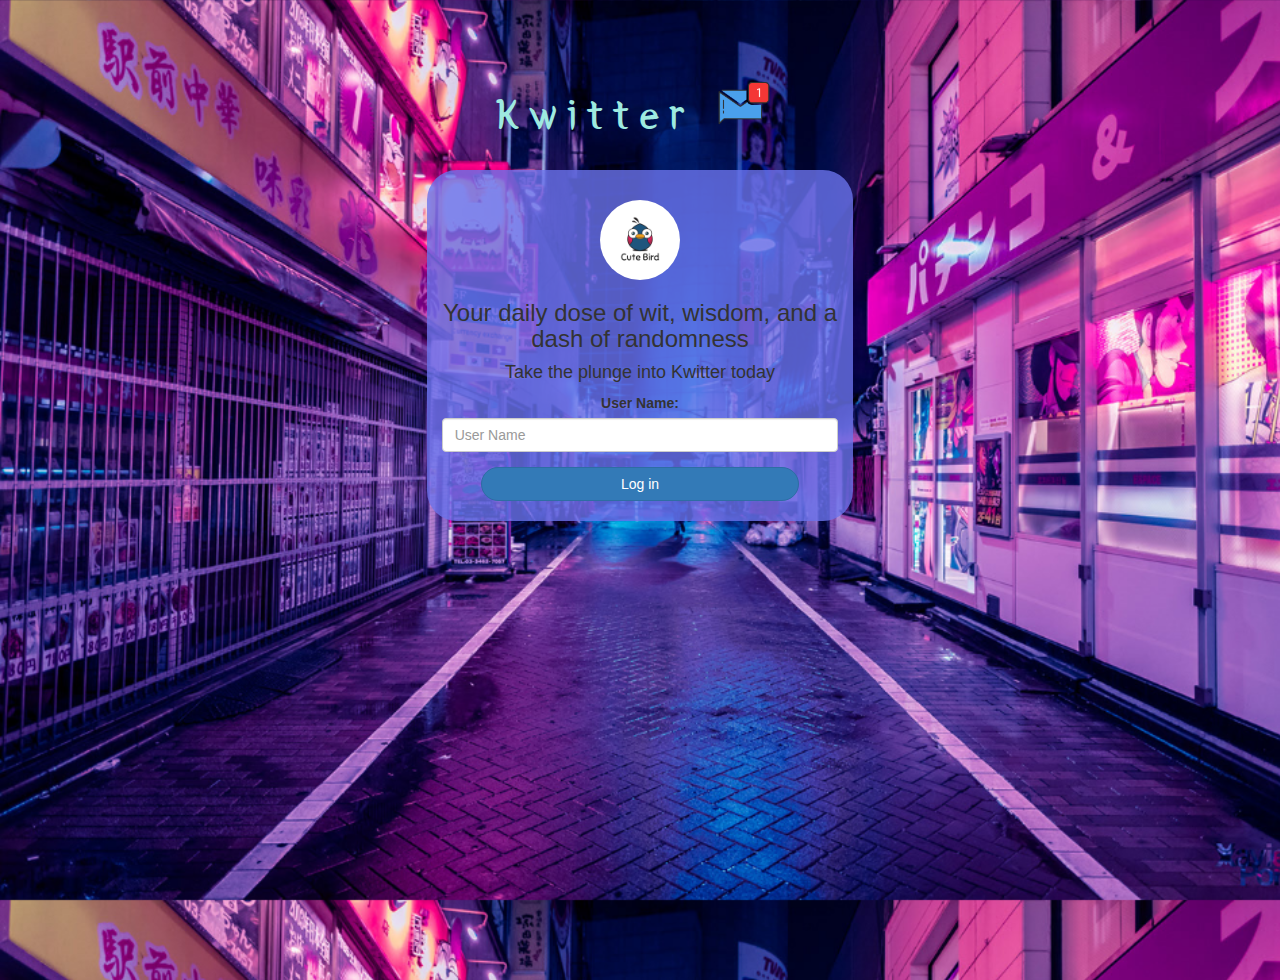
<file: index.html>
<!DOCTYPE html>
<html>
<head>
	<title>Kwitter</title>
<link href="https://fonts.googleapis.com/css?family=Yeon+Sung&display=swap" rel="stylesheet"><meta name="viewport" content="width=device-width, initial-scale=1">

<link rel="stylesheet" href="https://maxcdn.bootstrapcdn.com/bootstrap/3.4.0/css/bootstrap.min.css">
<script src="https://ajax.googleapis.com/ajax/libs/jquery/3.4.1/jquery.min.js"></script>
<script src="https://maxcdn.bootstrapcdn.com/bootstrap/3.4.0/js/bootstrap.min.js"></script>

<link rel="stylesheet" type="text/css" href="style.css">
<script src="kwitter.js"></script>
</head>
<body background="bg.png">
<center>
	<h1 class="header">	
		Kwitter	<sup>
	<img src="m2.png">
	</sup>
</h1>
	<div class="col-lg-4 col-md-6 col-sm-6 col-xs-11 login_div">
	<img src="logo.png" class="logo">
		<h3 >Your daily dose of wit, wisdom, and a dash of randomness</h3>
		<h4 >Take the plunge into Kwitter today</h4>
		<div class="form-group">
		  <label >User Name:</label>
		  <input type = "text" id = "user_name" class="form-control" placeholder="User Name ">

		</div>
		<button id="login_button" class="btn btn-primary" onclick = "addUser()"k>Log in</button>
		<br><br>
	</div>
</center>
</body>
</html>
</file>
<file: style.css>
html, body
{
  height: 100%;
  margin: 0;
}

body
{
    background-size: cover;
}

.header
{
	color: rgb(158, 234, 224);font-family: 'Yeon Sung';font-size: 45px;letter-spacing: 10px;margin-top: 80px;
}
.header img
{
	width: 80px;margin-left: -15px;
}

.login_div
{
	background: rgba(106, 115, 235, 0.8);float:none;border-radius: 30px;
}

.logo
{
	width: 80px;margin-top: 30px;border-radius: 40px;
}

#login_button
{
	width: 80%;border-radius: 30px;
}

.room_name
{
	cursor: pointer;
	font-size: 20px;
}


#logout
{
	font-size: 20px; float: right;
}


#output
{
	padding: 10px; width:80%;background: rgba(150, 105, 133, 0.8);border-radius: 15px;
}

.input_div_room_page
{
	width: 80%;
}

.input_div label
{
	color: rgb(242, 197, 197);font-size: 20px;
}


.input_div_message_page
{
	position: fixed;bottom: 0px;width: 100%;background: rgba(213, 212, 130, 0.8);
}
.input_div_message_page label
{
	color: black;
}
.input_div_message_page #msg
{
	width: 80%;
}
.input_div_message_page button
{
	margin-top: 15px;
	width: 50%; 
}
.color_white
{
	color: white
}

.user_tick
{
	width:20px;
}
.message_h4
{
	padding-left:5px;color:grey;
}
</file>
